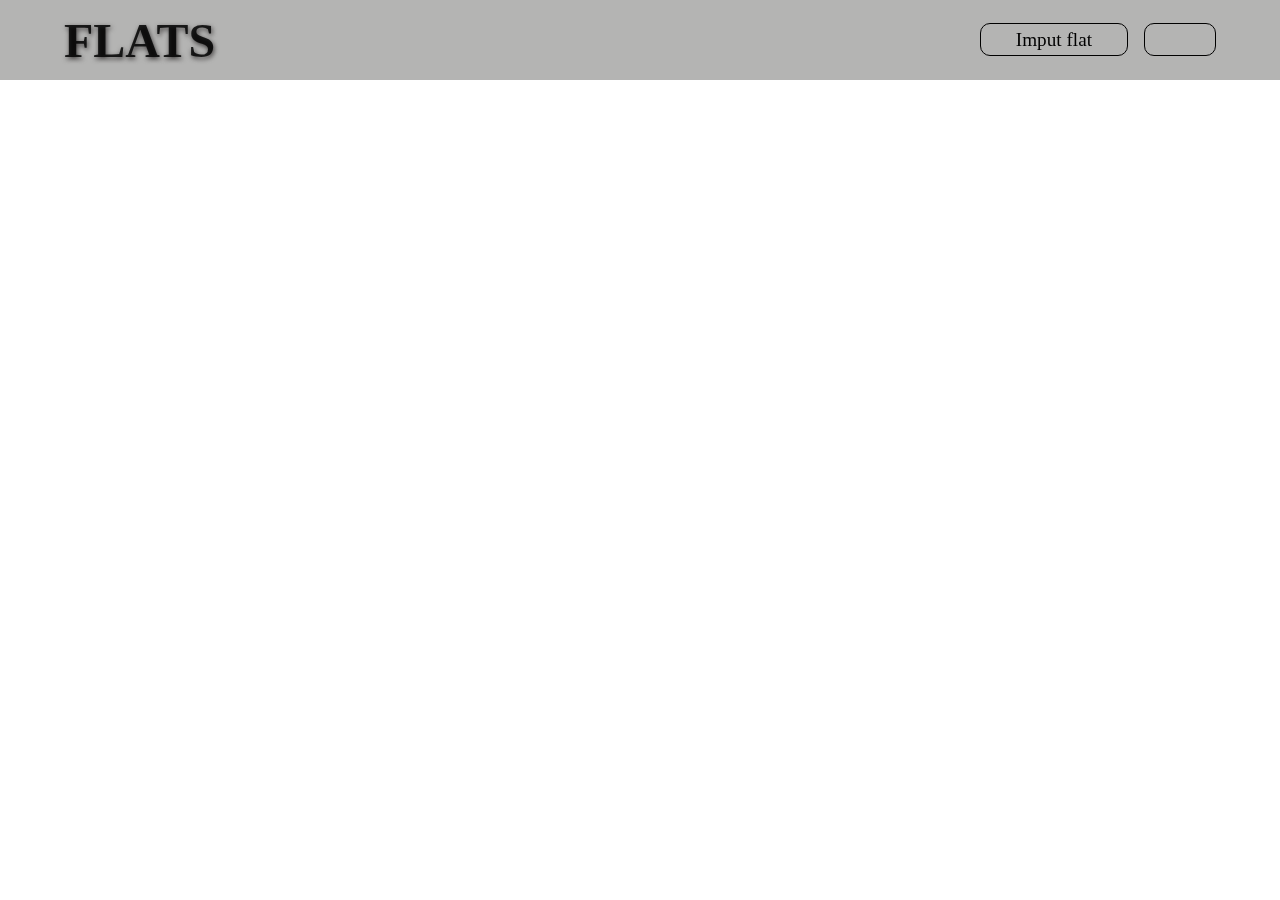
<file: index.html>
<!DOCTYPE html>
<html lang="en">
  <head>
    <meta charset="UTF-8" />
    <meta name="viewport" content="width=device-width, initial-scale=1.0" />
    <link rel="stylesheet" href="./style.css" />
    <title>Document</title>
  </head>
  <body>
    <div class="header">
      <header>
        <div><a class="logo" href="./index.html">FLATS</a></div>
        <ul class="navBar">
          <li>
            <a class="navBarLink" href="./pages/inputIndex.html">Imput flat</a>
          </li>
          <li>
            <a class="navBarLink" href="./indexInput.html">
              <span id="user"></span>
            </a>
          </li>
        </ul>
      </header>
    </div>
    <main id="flatsWrapper" class="flatsWrapper"></main>

    <script type="module" src="./srcipt.js"></script>
  </body>
</html>
</file>
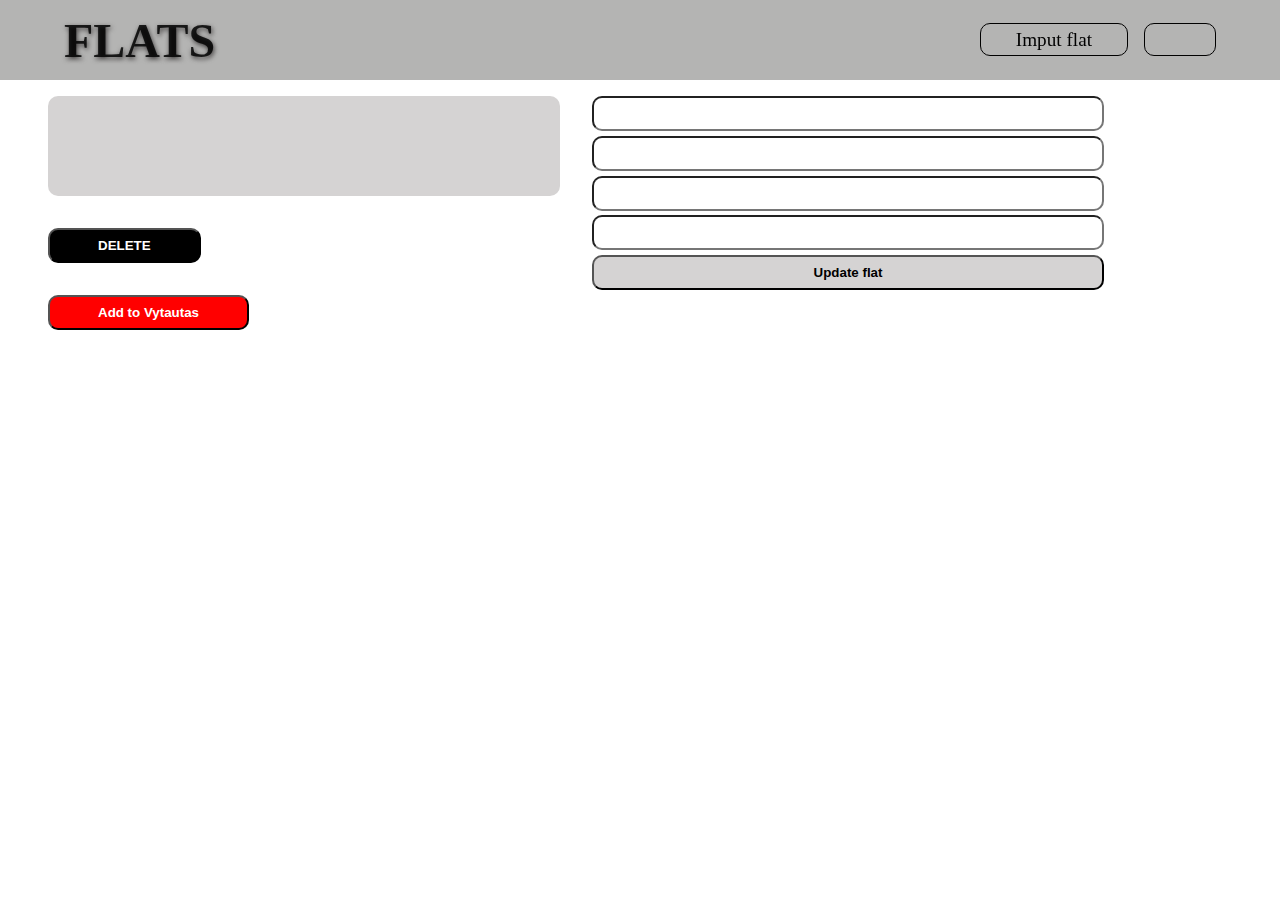
<file: pages/flat.html>
<!DOCTYPE html>
<html lang="en">
  <head>
    <meta charset="UTF-8" />
    <meta name="viewport" content="width=device-width, initial-scale=1.0" />
    <link rel="stylesheet" href="../style.css" />
    <title>Document</title>
  </head>
  <body>
    <div class="header">
      <header>
        <div><a class="logo" href="../index.html">FLATS</a></div>
        <ul class="navBar">
          <li>
            <a class="navBarLink" href="./inputIndex.html">Imput flat</a>
          </li>
          <li>
            <a class="navBarLink" href="./userindex.html">
              <span id="user"></span>
            </a>
          </li>
        </ul>
      </header>
    </div>
    <main >
        <div class="flatMain">
        <div class="wrapperBox" id="wrapperBox">
            <h2 class="town" id="town"></h2>
            <h3 class="price" id="price"></h3>
            <h3 class="area" id="area"></h>
            <h3 class="roomNumber" id="roomNumber"></h>
        </div>
        <div class="flatinput">
            <input type="text" name="upTown" id="upTown">
            <input type="number" name="upPrice" id="upPrice">
            <input type="number" name="upArea" id="upArea">
            <input type="number" name="upRoomNumber" id="upRoomNumber">
            <button id="updateBtn" class="updateBtn">Update flat</button>
            
        </div>
        </div>
    </main>
    <div class="delButton">
        <button id="delBtn" class="delBtn">DELETE</button>
    </div>
    <div class="delButton">
      <button id="AddUserBtn" class="AddUserBtn">Add to Vytautas</button>
  </div>
    
    <script type="module" src="../src/flat.js"></script>
  </body>
</html>
</file>
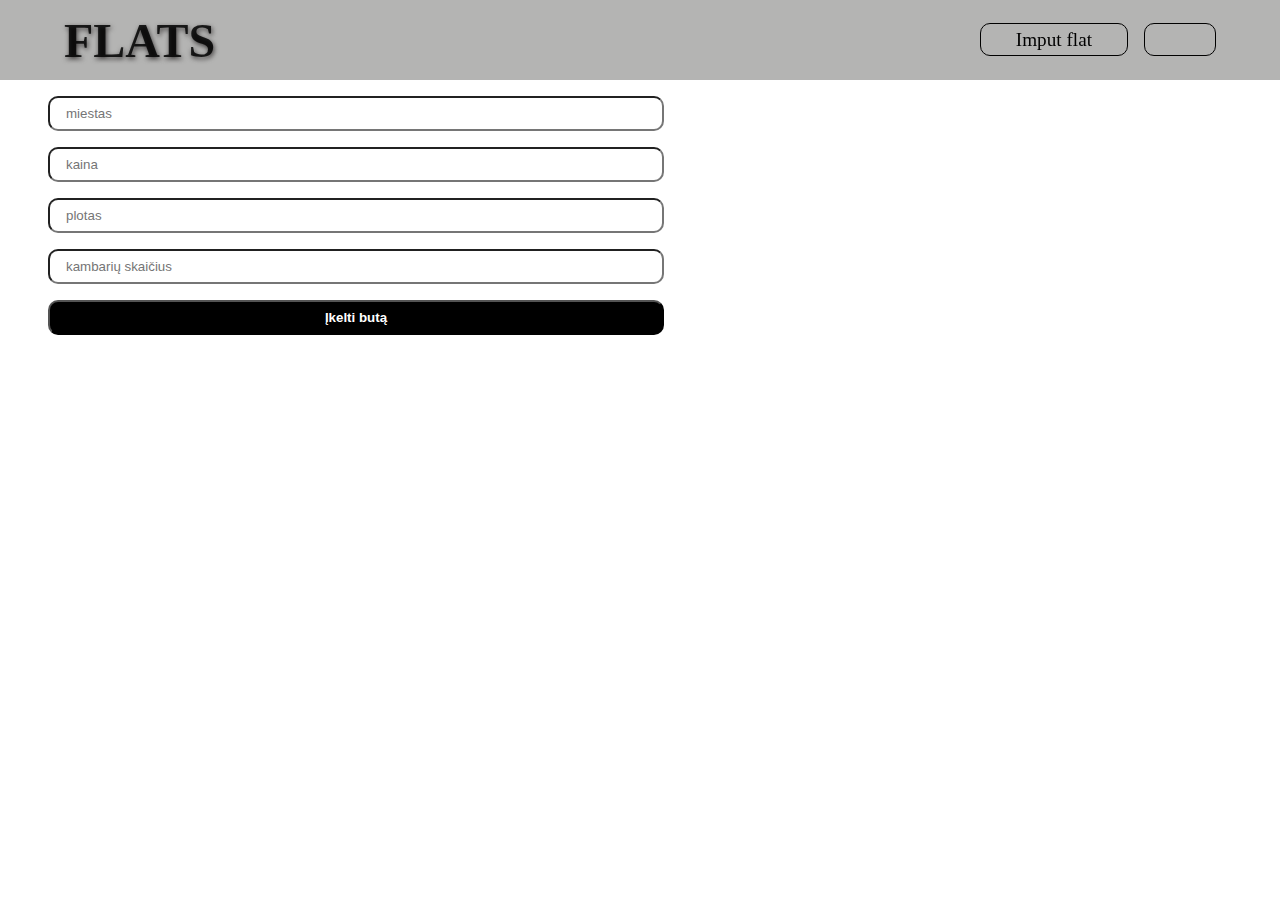
<file: pages/inputIndex.html>
<!DOCTYPE html>
<html lang="en">
  <head>
    <meta charset="UTF-8" />
    <meta name="viewport" content="width=device-width, initial-scale=1.0" />
    <link rel="stylesheet" href="../style.css" />
    <title>Document</title>
  </head>
  <body>
    <div class="header">
      <header>
        <div><a class="logo" href="../index.html">FLATS</a></div>
        <ul class="navBar">
          <li>
            <a class="navBarLink" href="./indexInput.html">Imput flat</a>
          </li>
          <li>
            <a class="navBarLink" href="./userindex.html">
              <span id="user"></span>
            </a>
          </li>
        </ul>
      </header>
    </div>

    <main class="inputBar">
      <div class="inputs">
        <input type="text" id="town" class="town" placeholder="miestas" />
        <input type="number" id="price" class="price" placeholder="kaina" />
        <input type="number" id="area" class="area" placeholder="plotas" />
        <input
          type="number"
          id="roomNumber"
          class="roomNumber"
          placeholder="kambarių skaičius"
        />
        <button id="addFlat" class="addFlat">Įkelti butą</button>
        <div id="infoMessenger" class="infoMesenger"></div>
      </div>
      <div></div>
    </main>

    <script type="module" src="../src/inputScript.js"></script>
  </body>
</html>
</file>
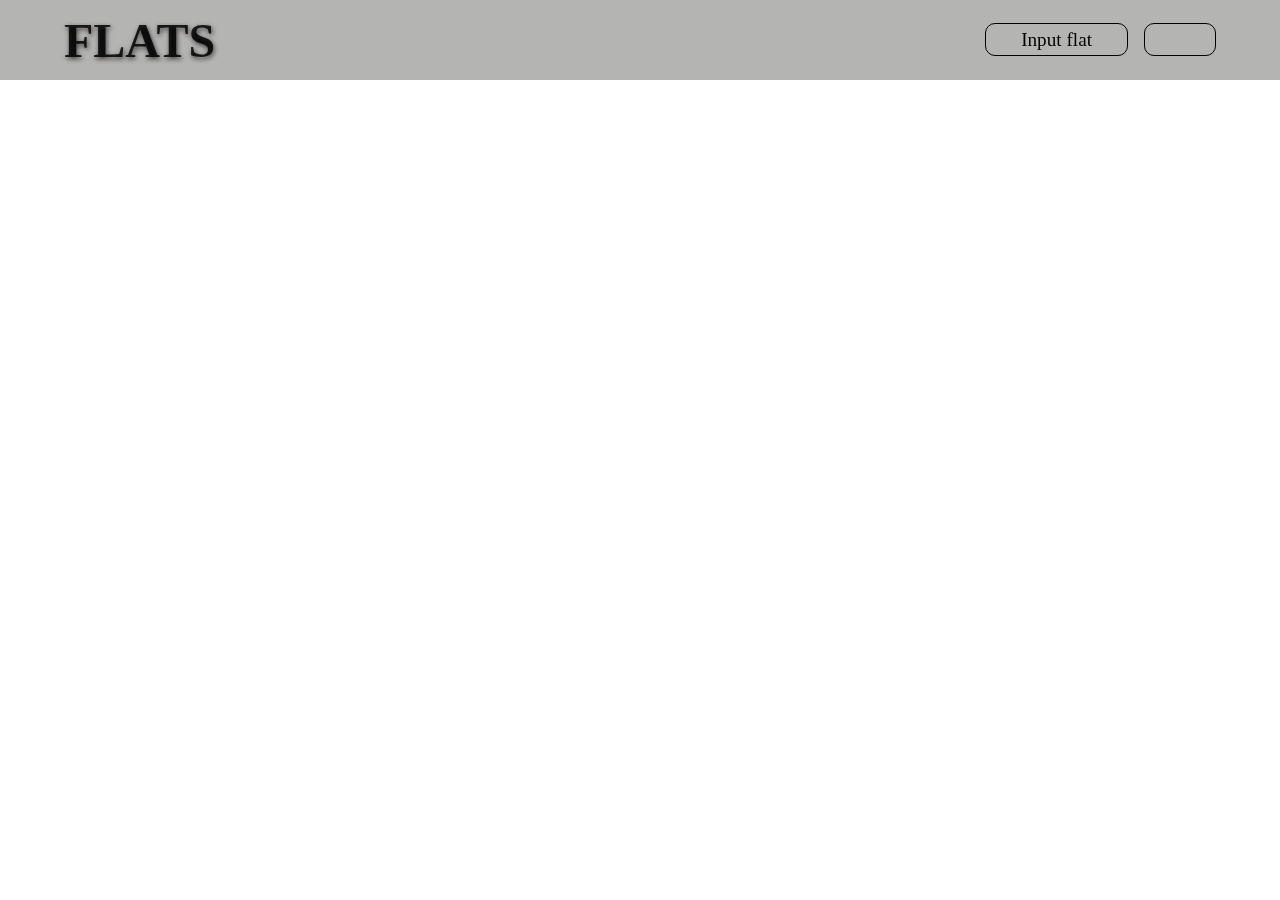
<file: pages/userindex.html>
<!DOCTYPE html>
<html lang="en">
  <head>
    <meta charset="UTF-8" />
    <meta name="viewport" content="width=device-width, initial-scale=1.0" />
    <link rel="stylesheet" href="../style.css" />
    <title>Document</title>
  </head>
  <body>
    <div class="header">
      <header>
        <div><a class="logo" href="../index.html">FLATS</a></div>
        <ul class="navBar">
          <li>
            <a class="navBarLink" href="./inputIndex.html">Input flat</a>
          </li>
          <li>
            <a class="navBarLink" href="#">
              <span id="user"></span>
            </a>
          </li>
        </ul>
      </header>
    </div>
    <div class="userInfo">
      <h2 id="userName"></h2>
      <h3 id="userEmail"></h3>
    </div>
    <div id="userFlatCard" class="userFlatCard"></div>
    <script type="module" src="../src/userScript.js"></script>
  </body>
</html>
</file>
<file: style.css>
body {
  margin: 0;
  padding: 0;
}
header {
  width: auto;
  height: 3rem;
  background-color: rgba(107, 107, 106, 0.51);
  margin-bottom: 1rem;
  padding: 1rem;
  display: flex;
  justify-content: space-between;
  align-items: center;
}
input {
  border-radius: 10px;
  padding: 0.5rem 1rem;
}
button {
  border-radius: 10px;
  padding: 0.5rem 1rem;
  background-color: black;
  color: white;
  font-weight: 700;
}
.header {
  width: 100%;
  position: fixed;
  top: 0;
  left: 0;
  z-index: 10;
}
.logo {
  padding-left: 3rem;
  color: rgba(0, 0, 0, 0.836);
  font-size: 3rem;
  font-weight: 600;
  text-decoration: none;
  text-shadow: 1px 2px 5px rgb(62, 59, 59);
}
.logo:hover {
  color: gray;
}
.navBar {
  display: flex;
  gap: 1rem;
  padding-right: 3rem;
  list-style: none;
}
.navBarLink {
  border: 1px solid black;
  padding: 5px 35px;
  border-radius: 10px;
  text-decoration: none;
  color: black;
  font-size: 1.2rem;
}
.navBarLink:hover {
  color: #173988;
  background-color: gray;
}

.flatsWrapper {
  width: 100%;
  box-sizing: border-box;
  padding: 2rem;
  padding-right: 2rem;
  display: grid;
  grid-template-columns: repeat(auto-fill, minmax(300px, 1fr));
  gap: 1rem;
  justify-items: center;
  margin-top: 5rem;
}

.flatWrapper {
  box-sizing: border-box;
  width: 100%;
  border: 2px, solid, black;
  border-radius: 10px;
  background-color: rgb(213, 211, 211);
  padding: 0.5rem 1rem;
  color: black;
  text-decoration: none;
}
.flatWrapper h3 {
  margin: 0;
}

.inputBar {
  margin-top: 6rem;
  margin-left: 3rem;
}

.inputs {
  width: 50%;
  display: flex;
  flex-direction: column;
  gap: 1rem;
}

.flatMain {
  margin-top: 6rem;
  display: flex;
  gap: 2rem;
}
.wrapperBox {
  margin-left: 3rem;
  box-sizing: border-box;
  width: 40%;
  border-radius: 10px;
  background-color: rgb(213, 211, 211);
  padding: 0.5rem 1rem;
}
.wrapperBox h3 {
  margin: 0.2rem;
}
.delBtn {
  padding: 0.5rem 3rem;
  margin-top: 2rem;
  margin-left: 3rem;
  cursor: pointer;
}
.delBtn:hover {
  background-color: gray;
}
.AddUserBtn {
  padding: 0.5rem 3rem;
  margin-top: 2rem;
  margin-left: 3rem;
  cursor: pointer;
  background-color: red;
}

.flatinput {
  width: 40%;
  height: 100px;
  display: flex;
  flex-direction: column;
  gap: 0.3rem;
}
.updateBtn {
  cursor: pointer;
  background-color: rgb(213, 211, 211);
  color: black;
}
.updateBtn:hover {
  background-color: gray;
}
.userInfo {
  margin-top: 5rem;
  margin-left: 3rem;
}
.userInfo h3 {
  margin: 0;
  margin-top: 0.3rem;
  color: rgb(47, 47, 47);
}
.userInfo h2 {
  margin: 0;
}
.userFlatCard {
  width: 100%;
  box-sizing: border-box;
  padding: 2rem;
  padding-right: 2rem;
  display: grid;
  grid-template-columns: repeat(auto-fill, minmax(300px, 1fr));
  gap: 1rem;
  justify-items: center;
}
</file>
